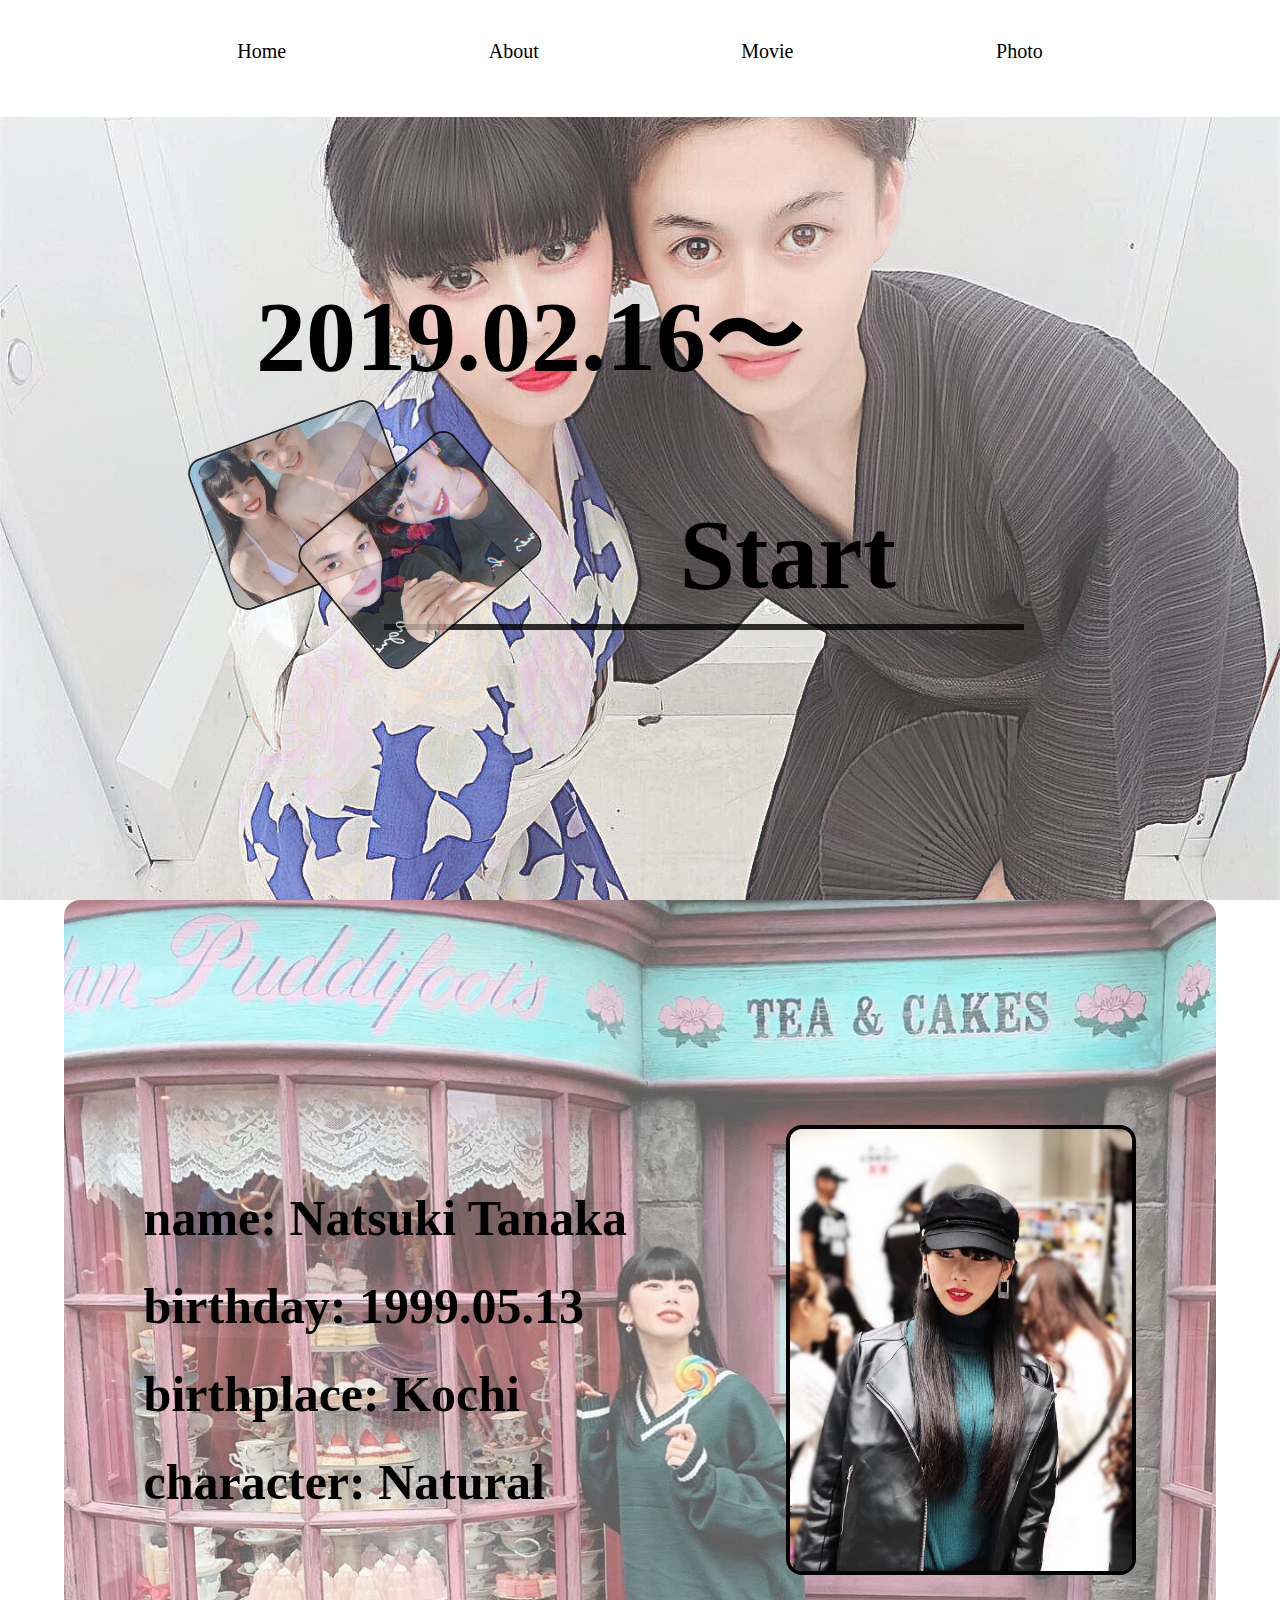
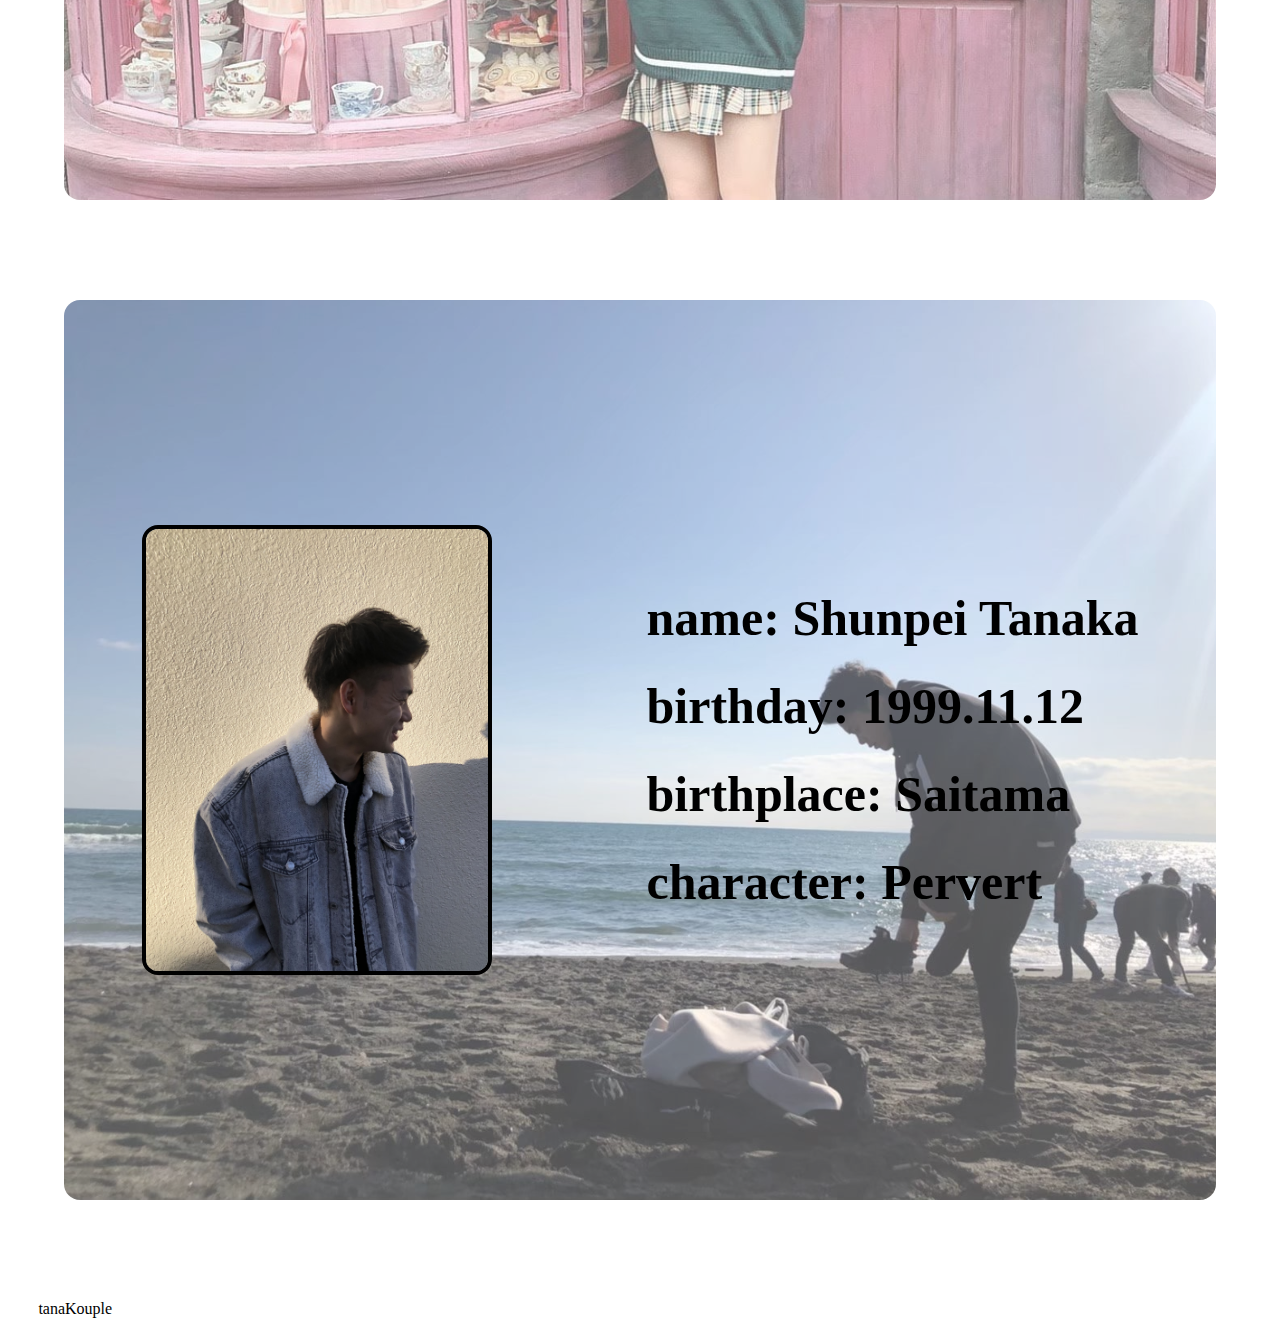
<file: about.html>
<!DOCTYPE html>
<html lang="ja">
<head>
  <meta charset="UTF-8">
  <meta name="viewport" content="width=device-width, initial-scale=1.0">
  <link rel="stylesheet" href="about.css">
  <link href="https://fonts.googleapis.com/icon?family=Material+Icons"
  rel="stylesheet">
  <title>About us</title>
</head>
<body>
  <header>
    <h1>tanaKouple</h1>
    <ul class="nav-links">
      <li><a href="index.html#home" id="smooth">Home</a></li>
      <li><a href="index.html#about" id="smooth">About</a></li>
      <li><a href="index.html#movie" id="smooth">Movie</a></li>
      <li><a href="index.html#photo" id="smooth">Photo</a></li>
    </ul>
    <div class="burger">
      <div class="line1"></div>
      <div class="line2"></div>
      <div class="line3"></div>
    </div>
  </header>

  <section class="wtanaka">
    <p class="sp-intro">Kochi</p>
    <p class="sp-intro">&</p>
    <p class="sp-intro">Saitama</p>
    <h1 class="since">2019.02.16 〜</h1>
    <h1 class="since2">Start</h1>
    <img class="sea" src="img/sea-min.jpg" alt="">
    <img class="aniges" src="img/aniges.jpg" alt="">
    <div class="border"></div>
  </section>

  <section class="natsuki" id="natsuki">
    <img src="img/natsuki15-min.jpg" alt="">
    <div>
      <p>name: <span>Natsuki Tanaka</span></p>
      <p>birthday: <span>1999.05.13</span></p>
      <p>birthplace: <span>Kochi</span></p>
      <p>character: <span>Natural</span></p>
    </div>
  </section>

  <section class="shunpei" id="shunpei">
    <img src="img/IMG_6284-min.jpeg" alt="">
    <div>
      <p>name: <span>Shunpei Tanaka</span></p>
      <p>birthday: <span>1999.11.12</span></p>
      <p>birthplace: <span>Saitama</span></p>
      <p>character: <span>Pervert</span></p>
    </div>
  </section>
  
  <footer>
    <p>tanaKouple</p>
  </footer>

  <script src="app2.js"></script>
  <script src="https://code.jquery.com/jquery-3.5.1.js" integrity="sha256-QWo7LDvxbWT2tbbQ97B53yJnYU3WhH/C8ycbRAkjPDc=" crossorigin="anonymous"></script>
  <script src="burger.js"></script>
</body>
</html>
</file>
<file: about.css>
/* SmartPhone */
@media (max-width: 480px) {
  *{
    margin: 0;
    padding: 0;
    font-family: fantasy;
  }
  body::before{
    content: '';
    background-image: url(img/sea2020-min.jpg);
    background-color: rgba(255, 255, 255, 0.5);
    background-blend-mode: lighten;
    position: fixed;
    z-index: -1;
    top: 0;
    left: 0;
    width: 100%;
    height: 100vh;
    background-size: cover;
    }

  header{
    width: 100%;
    height: 60px;
    display: flex;
    justify-content: space-around;
    background-color: white;
    position: fixed;
    z-index: 20;
  }
  header h1{
    font-size: 20px;
    margin-top: 15px;
  }
  .nav-links a{
    color: black;
    text-decoration: none;
    letter-spacing: 3px;
    font-weight: bold;
    font-size: 14px;
  }
  .nav-links li{
    list-style: none;
    margin-right: 10px;
  }
  .nav-links{
    position: absolute;
    right: 0;
    height: 90vh;
    top: 10vh;
    background-color: #fff;
    display: flex;
    flex-direction: column;
    align-items: center;
    width: 50%;
    transform: translateX(100%);
    transition: transform 0.5s ease-in;
    border-radius: 15%;
  }
  .nav-active{
    transform: translateX(20%);
  }
  .nav-active li{
    margin-top: 50px;
  }
  .toggle .line1{
    transform: rotate(-45deg) translate(-5px,6px);
  }
  .toggle .line2{
    opacity: 0;
  }
  .toggle .line3{
    transform: rotate(45deg) translate(-5px,-6px);
  }
  .burger{
    margin-top: 15px;
  }
  .burger div{
    width: 25px;
    height: 3px;
    margin: 5px;
    background-color: black;
    transition: all 0.3s ease;
  }
  @keyframes navLinkFade{
    from{
      opacity: 0;
      transform: translateX(50px);
    }
    to{
      opacity: 1;
      transform: translateX(0px);
    }
  }
  .wtanaka img{
    display: none;
  }
  .wtanaka{
    padding-top: 200px;
    height: 200px;
  }
  .since{
    display: none;
  }
  .since2{
    display: none;
  }
  .sp-intro{
    text-align: center;
    font-size: 48px;
    animation: popup 3s ease;
  }
  @keyframes popup{
    0% {
      opacity: 0;
      transform: translateY(100px);
    }
  }

  .natsuki{
    width: 90%;
    height: 500px;
    margin: auto;
    margin-top: 200px;
    padding-top: 60px;
    background-image: url(img/natsuki7.jpg);
    background-color: rgba(255, 255, 255, 0.2);
    background-blend-mode: lighten;
    background-size: cover;
    animation: popup2 2s ease-in-out;
  }
  @keyframes popup2{
    0% {
      transform: translateX(80px);
      opacity: 0;
    }
    25% {
      opacity: .25;
    }
    50% {
      opacity: .5;
    }
    75% {
      opacity: 1;
    }
    100% {
      opacity: 1;
    }
  }
  .natsuki img{
    margin: auto;
    display: block;
    width: 150px;
    height: 150px;
    object-fit: cover;
    border: 4px solid white;
    border-radius: 50%;
  }
  .natsuki p{
    width: 80%;
    background-color: rgba(255, 255, 255, 0.6);
    font-size: 24px;
    font-weight: bolder;
    margin: 30px auto;
  }
  .shunpei{
    width: 90%;
    height: 500px;
    margin: auto;
    margin-top: 80px;
    padding-top: 60px;
    background-image: url(img/shunpei13.jpg);
    background-color: rgba(255, 255, 255, 0.2);
    background-blend-mode: lighten;
    background-size: cover;
    animation: popup3 2s ease-in-out;
  }
  @keyframes popup3{
    0% {
      transform: translateX(-80px);
      opacity: 0;
    }
    25% {
      opacity: .25;
    }
    50% {
      opacity: .5;
    }
    75% {
      opacity: 1;
    }
    100% {
      opacity: 1;
    }
  }
  .shunpei img{
    display: block;
    margin: auto;
    width: 150px;
    height: 150px;
    object-fit: cover;
    border: 4px solid white;
    border-radius: 50%;
  }
  .shunpei p{
    width: 80%;
    font-size: 24px;
    background-color: rgba(255, 255, 255, 0.8);
    color: black;
    font-weight: bolder;
    margin: 30px auto;
  }

  .picture{
    width: 400px;
    margin: 50px auto;
    overflow: hidden;
  }
  .picture h1{
    text-align: center;
    font-size: 50px;
    margin: 20px auto;
    color: black;
  }
  .slide-image{
    display: flex;
    width: 400px;
    height: 300px;
  }
  .slide-images{
    display: flex;
    width: 400px;
    height: 300px;
  }
  .slide-image img{
    width: 400px;
    object-fit: contain;
  }
  .slide-images img{
    width: 400px;
    object-fit: contain;
  }
  #prevBtn{
    font-size: 50px;
    cursor: pointer;
    text-align: left;
    user-select: none;
  }
  #prevBtns{
    font-size: 50px;
    cursor: pointer;
    text-align: left;
    user-select: none;
  }
  #nextBtn{
    font-size: 50px;
    cursor: pointer;
    float: right;
    user-select: none;
  }
  #nextBtns{
    font-size: 50px;
    cursor: pointer;
    float: right;
    user-select: none;
  }

  footer{
    height: 40px;
    width: 100%;
    border-top: 1px solid white; 
    background-color: white;
    color: white;
    margin-bottom: 0;
  }
  footer p{
    line-height: 40px;
    margin-left: 10px;
    color: black;
  }
}
/* PC */
@media (min-width: 481px) {
  *{
    margin: 0;
    padding: 0;
    box-sizing: border-box;
    font-family: fantasy;
  }
  body{
    background-attachment: fixed;
    background-image: url(img/hanabi2-min.jpg);
    background-color: rgba(255, 255, 255, 0.2);
    background-blend-mode: lighten;
    background-size: cover;
  }

  header{
    width: 100%;
    height: 13%;
    margin: auto;
    display: flex;
    padding: 10px;
    justify-content: space-between;
    background-color: white;
    position: fixed;
    z-index: 20;
  }
  header h1{
    margin-left: 10px;
  }

  header{
    width: 100%;
    height: 13%;
    margin: auto;
    display: flex;
    padding: 10px;
    justify-content: space-between;
    background-color: #fff;
    position: fixed;
    z-index: 20;
  }
  header h1{
    display: none;
  }
  header ul {
    display: flex;
    justify-content: space-around;
    width: 80%;
    margin: 30px auto;
    list-style: none;
  }
  header ul li a{
    text-decoration: none;
    color: #000;
    font-size: 20px;
  }
  .wtanaka{
    width: 100%;
    height: 100vh;
  }
  .sp-intro{
    display: none;
  }
  .since{
    position: absolute;
    left: 20%;
    top: 30%;
    font-size: 100px;
    z-index: 2;
  }
  .since span{
    opacity: 0;
    transition: all 1s ease;
    transform: translateY(50px);
    display: inline-block;
  }
  .since span.fade{
    opacity: 1;
    transform: translateY(0px);
  }
  .since2{
    position: absolute;
    right: 30%;
    bottom: 32%;
    font-size: 100px;
    z-index: 2;
  }
  .wtanaka img{
    width: 200px;
    height: 160px;
    object-fit: cover;
    position: absolute;
    border: 2px solid black;
    border-radius: 16px;
    opacity: .8;
    z-index: 1;
    animation: popup 3s;
  }
  @keyframes popup{
    0% {
      transform: translateY(100px);
      opacity: 0;
    }
    20% {
      opacity: .1;
    }
    50% {
      opacity: .5;
    }
    95% {
      opacity: .7;
    }
    100% {
      opacity: .8;
    }
  }
  .wtanaka img:hover{
    opacity: 1;
    transform: scale(1.2);
    z-index: 2;
  }
  .sea{
    bottom: 35%;
    left: 16%;
    transform: rotate(-20deg);
  }
  .aniges{
    bottom: 30%;
    left: 25%;
    transform: rotate(-40deg);
    z-index: 1;
  }
  .border{
    border-bottom: 6px solid rgba(0, 0, 0, 0.8);
    width: 50%;
    position: absolute;
    right: 20%;
    bottom: 30%;
  }

   .natsuki{
    width: 90%;
    height: 100vh;
    margin: auto;
    display: flex;
    justify-content: space-around;
    background-image: url(img/natsuki1-min.jpg);
    background-color: rgba(255, 255, 255, 0.3);
    background-blend-mode: lighten;
    background-size: cover;
    border-radius: 16px;
    align-items: center;
    flex-direction: row-reverse;
    margin-bottom: 100px;
    animation: popup 2s ease-in-out;
  }
  @keyframes popup{
    0% {
      transform: translateX(80px);
      opacity: 0;
    }
    25% {
      opacity: .25;
    }
    50% {
      opacity: .5;
    }
    75% {
      opacity: 1;
    }
    100% {
      opacity: 1;
    }
  }
  .natsuki img{
    width: 350px;
    height: 450px;
    object-fit: cover;
    border: 4px solid black;
    border-radius: 16px;
  }
  .natsuki p{
    font-size: 50px;
    font-weight: bolder;
    margin: 30px auto;
  }

  .shunpei{
    width: 90%;
    height: 100vh;
    margin: auto;
    display: flex;
    justify-content: space-around;
    background-image: url(img/shunpei1-min.jpg);
    background-color: rgba(255, 255, 255, 0.3);
    background-blend-mode: lighten;
    background-size: cover;
    border-radius: 16px;
    align-items: center;
    margin-bottom: 100px;
    animation: popup2 2s ease-in-out;
  }
  @keyframes popup2{
    0% {
      transform: translateX(-80px);
      opacity: 0;
    }
    25% {
      opacity: .25;
    }
    50% {
      opacity: .5;
    }
    75% {
      opacity: 1;
    }
    100% {
      opacity: 1;
    }
  }
  .shunpei img{
    width: 350px;
    height: 450px;
    object-fit: cover;
    border: 4px solid black;
    background-size: cover;
    border-radius: 16px;
  }
  .shunpei p{
    font-size: 50px;
    font-weight: bolder;
    margin: 30px auto;
  }
  footer{
    height: 30%;
    width: 100%;
    margin: auto;
    background-color: white;
    color: black;
  }
  footer p{
    margin-left: 3%;
  }

}
</file>
